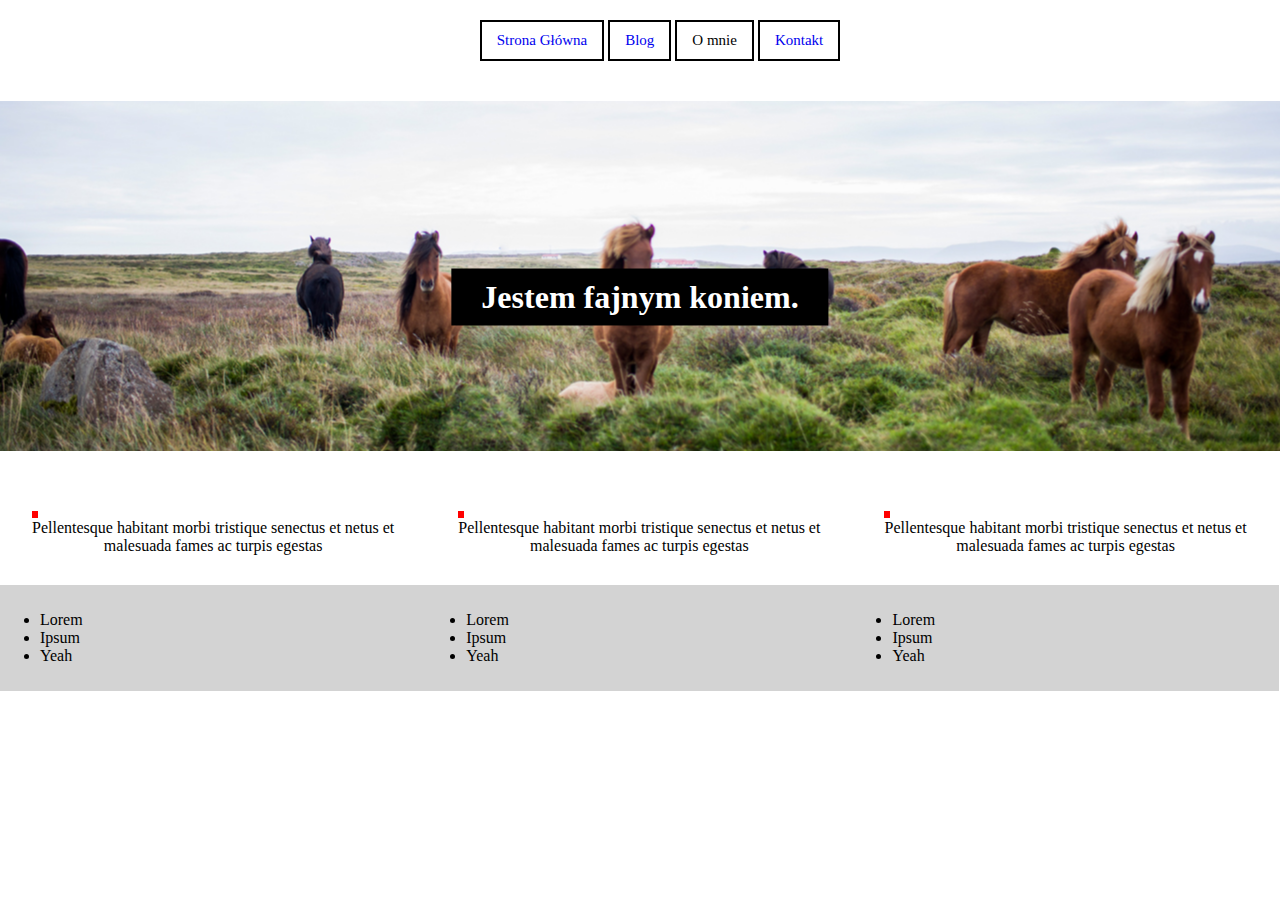
<file: index.html>
<!DOCTYPE html>
<html lang="en">
<head>
	<meta charset="UTF-8">
	<title>Document</title>
	<link rel="stylesheet" href="style.css">
</head>
<body>
	<nav>
		<ul>
			<li><a href="index.html">Strona Główna</a></li>
			<li><a href="blog.html">Blog</a></li>
			<li><a href="#"></a>O mnie</li>
			<li><a href="kontakt.html">Kontakt</a></li>
		</ul>
	</nav> 	
	<div id="konie">
	<h1>Jestem fajnym koniem.</h1>
<!--		<img src="konie.jpg" alt="konie"> -->
	</div> 					<!-- obraz z nagłówkiem koniec div#konie-->
	<div class="i">
		<i class="fa fa-bus" aria-hidden="true"></i>
	</div>
	<div class="i">
		<i class="fa fa-bicycle" aria-hidden="true"></i>
	</div>
	<div class="i">
		<i class="fa fa-plane" aria-hidden="true"></i>
	</div>

	<div class="kropka">
		<p>Pellentesque habitant morbi tristique senectus et netus et malesuada fames ac turpis egestas</p>
	</div>
	<div class="kropka">
		<p>Pellentesque habitant morbi tristique senectus et netus et malesuada fames ac turpis egestas</p>
	</div>
	<div class="kropka">
		<p>Pellentesque habitant morbi tristique senectus et netus et malesuada fames ac turpis egestas</p>
	</div>


	<footer>
		<div>
			<ul>
				<li>Lorem</li>
				<li>Ipsum</li>
				<li>Yeah</li>
			</ul>
		</div>
		<div class="34">
			<ul>
				<li>Lorem</li>
				<li>Ipsum</li>
				<li>Yeah</li>
			</ul>
		</div>
		<div>
			<ul>
				<li>Lorem</li>
				<li>Ipsum</li>
				<li>Yeah</li>
			</ul>
		</div>
	</footer>					<!-- stopka koniec -->
</body>
</html>
</file>
<file: style.css>
* {
	box-sizing: border-box;
}
body {
	font-family: Calibri;
	margin: 0;
}
nav {
	text-align: center;
	margin-top: 20px;
	margin-bottom: 40px;
}
nav ul {
	list-style: none;
}
nav ul li {
	display: inline-block;
	border: solid 2px black;
	padding: 10px 15px;
	font-size: 15px;
}
nav ul li:hover {
	background-color: black;
	color: orange;
}
nav ul li a {
	text-decoration: none;
}
#konie {
	height: 350px;
	overflow: hidden;
	position: relative;
	background-image: url(konie.jpg);
	background-position: 50% 80%;
	background-repeat: no-repeat;
}
h1 {
	display: inline-block;
	color: white;
	background-color: black;
	text-align: center;
	position: relative;
	top: 50%;
	left: 50%;
	transform: translate(-50%, -50%);
	padding: 10px 30px;
}
.i  {
	display: inline-block;
	float: left;
	width: 33.3%;
	text-align: center;
	padding-top: 25px;
}
.i i {
	font-size: 25px;
}
.kropka {
	display: inline-block;
	float: left;
	width: 33.3%;
	padding-top: 25px;
}
.kropka::before {
	content: " ";
	border: solid 3px red;
	font-size: 1px;
	margin-left: 32px;
}
.kropka p {
	text-align: center;
	margin: 0px 25px 30px;
	font-size: 16px;
}

footer {
	display: block;
	clear: both;
}
footer div {
	float: left;
	width: 33.3%;
	background-color: lightgrey;
	padding: 10px 0;
}
</file>
